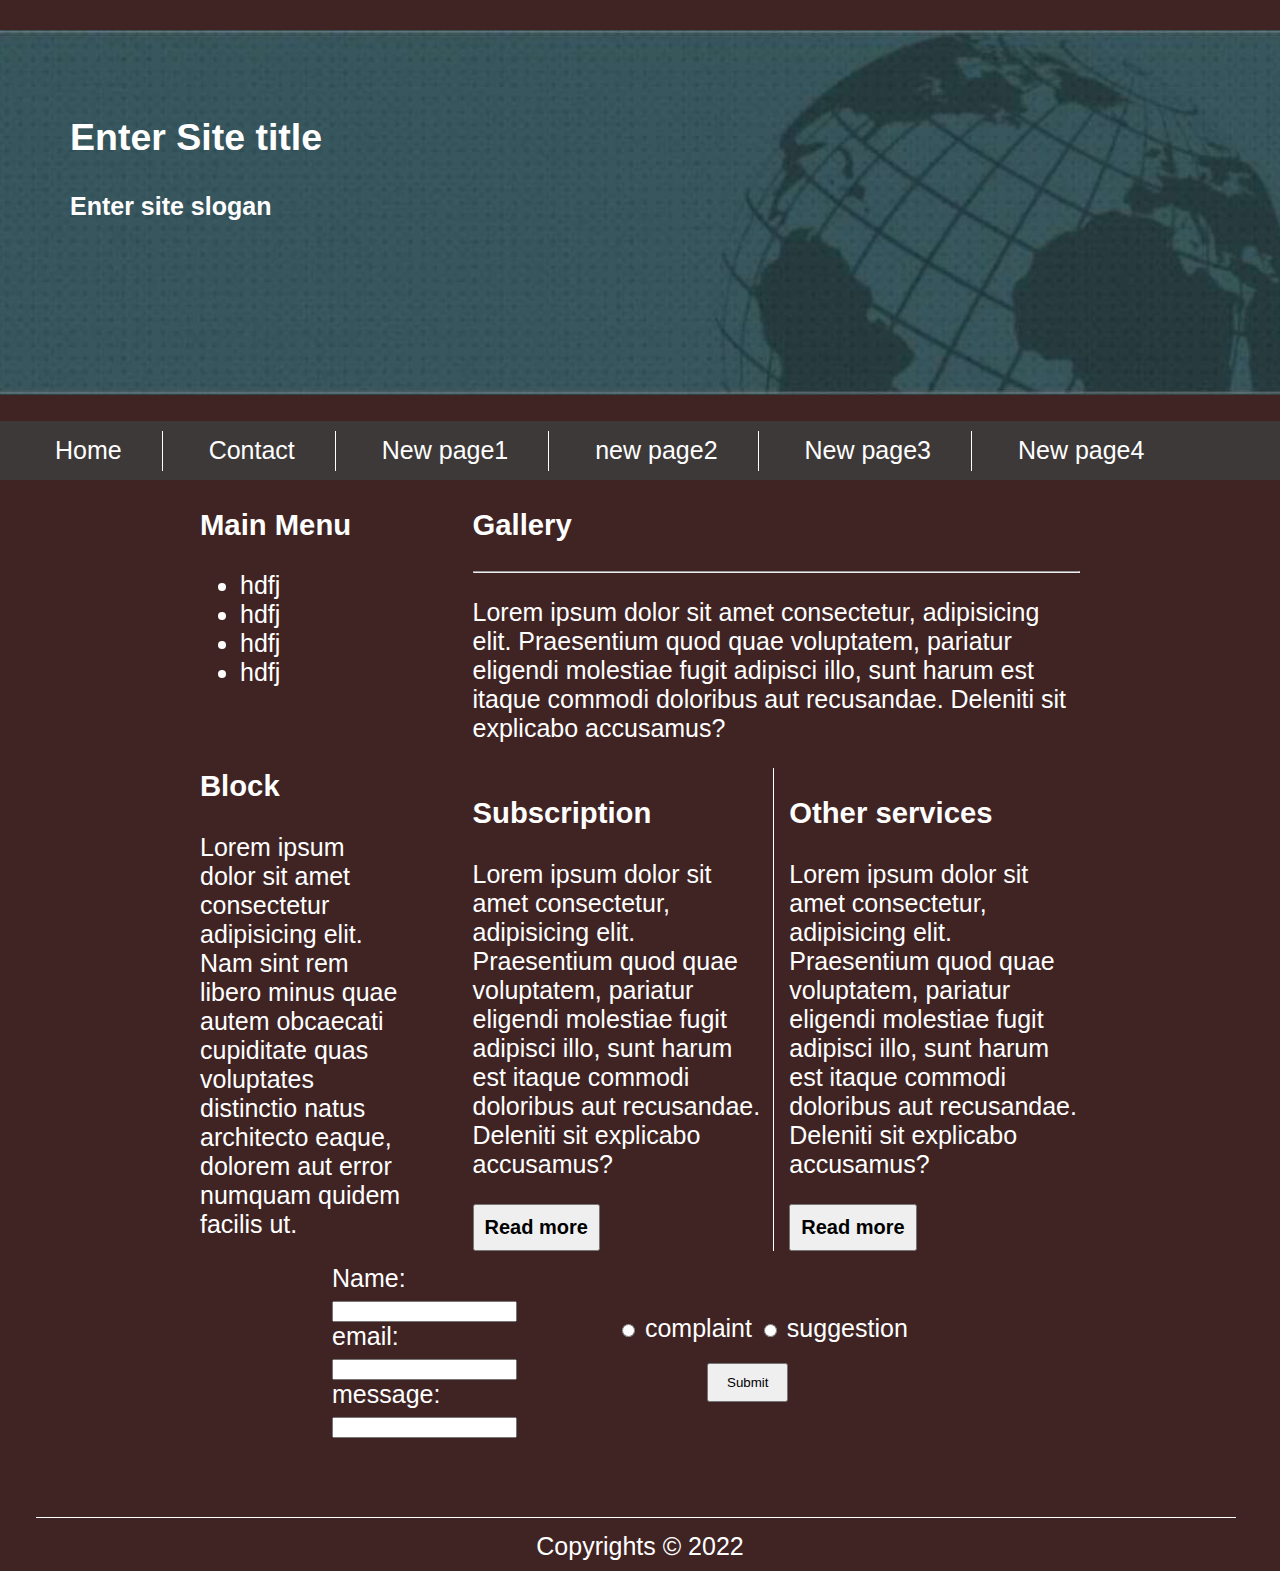
<file: Belal Khaleel HTML3/index.html>
<!DOCTYPE html>
<html lang="en">
<head>
    <meta charset="UTF-8">
    <meta http-equiv="X-UA-Compatible" content="IE=edge">
    <meta name="viewport" content="width=device-width, initial-scale=1.0">
    <title>Document</title>
    <link rel="stylesheet" href="index.css">
</head>
    
        <div class="container">
               <header>
                    <img src="map.jpg" alt="just an image">
                    <div>
                        <h2>Enter Site title</h2>
                        <h4>Enter site slogan</h4>
                    </div>
                      <nav>

                        <a href="#">Home</a>
                        <a href="#">Contact</a>
                        <a href="#">New page1</a>
                        <a href="#">new page2</a>
                        <a href="#">New page3</a>
                        <a href="#">New page4</a>
                    
                    </nav>
                </header>
<div class="maindiv">
            <div class="leftdiv">
                <h3>Main Menu</h3>
                <ul>
                    <li>hdfj</li>
                    <li>hdfj</li>
                    <li>hdfj</li>
                    <li>hdfj</li>
                </ul><br>
                <h3>Block</h3>
                <p>Lorem ipsum dolor sit amet consectetur adipisicing elit. Nam sint rem libero minus quae autem obcaecati cupiditate quas voluptates distinctio natus architecto eaque, dolorem aut error numquam quidem facilis ut.</p>
            </div>
            <div class="rightdiv">
                <div class="gallery">
                    <h3>Gallery</h3><hr>
                    <p>Lorem ipsum dolor sit amet consectetur, adipisicing elit. Praesentium quod quae voluptatem, pariatur eligendi molestiae fugit adipisci illo, sunt harum est itaque commodi doloribus aut recusandae. Deleniti sit explicabo accusamus?</p>
                </div>
                <div class="undergallery">
                    <div class="subscription">
                    <h3>Subscription</h3>
                    <p>Lorem ipsum dolor sit amet consectetur, adipisicing elit. Praesentium quod quae voluptatem, pariatur eligendi molestiae fugit adipisci illo, sunt harum est itaque commodi doloribus aut recusandae. Deleniti sit explicabo accusamus?</p>
                    <button>Read more</button>
                    </div>
                    <div class="otherservices">
                        <h3>Other services</h3>
                    <p>Lorem ipsum dolor sit amet consectetur, adipisicing elit. Praesentium quod quae voluptatem, pariatur eligendi molestiae fugit adipisci illo, sunt harum est itaque commodi doloribus aut recusandae. Deleniti sit explicabo accusamus?</p>
                    <button>Read more</button>
                    </div>
                </div>
            </div>
        </div>
         <form>
            <div class="fill">
                <label for="name">Name:</label><br>
                <input type="text" id="name" name="name"><br>
                <label for="email">email:</label><br>
                <input type="text" id="email" name="email"><br>
                <label for="message">message:</label><br>
                <input type="text" id="message" name="message"><br>
                </div>
                <div class="click">
                <input type="radio" id="complaint" name="complaint" value="complaint">
                <label for="complaint">complaint</label>
                <input type="radio" id="suggestion" name="suggestion" value="suggestion">
                <label for="suggestion">suggestion</label><br>
                <input class="submit" type="submit" value="Submit">
                </div>
              </form>

           
             <footer>Copyrights © 2022</footer>

            

        </div>
        
       
               

    
</html>
</file>
<file: Belal Khaleel HTML3/index.css>
body {
     font-family: sans-serif;
     box-sizing: border-box;
    -webkit-box-sizing: border-box;
    -moz-box-sizing: border-box;
     background-color: #402424;
     color: white;
  
  
}



body{
  max-width: 1300px;
  margin: 10px 200px;
  padding: 0;
  font-size: 25px;
}

nav{
  position: relative;
  margin-top: 20px;
  background-color: #3e3939;
  padding: 15px;
}
nav ul{
  display: flex;
  align-items: center;
  justify-content: c;
  padding: 30px 0px;
  background-color: #293c40;
  max-width: ;
  width: 1300px;
}
nav a {
  text-decoration: none;
  padding: 10px 30px 10px 30px ;
  color: white;
  margin-left: 20px;
  
  

}
nav a:not(:last-child)::after{
    content: "";
    background-color: white;
    height: 40px;
    width: 1px;
    top: 10px;
    position: absolute;
    margin-left: 40px;
}



.container{
    display: flex;
    align-items: center;
    justify-content: center;
    flex-direction: column;
    margin-top: 30px;  

}

header {
  position: relative;
}
header img{
  width: 1300px;

}

header div{
    position: absolute;
    color: white;
    top: 55px;
    left: 80px;
}

.maindiv {
  display: flex;

}
.leftdiv {
  width: 25%;
  padding-right: 70px;
}
.rightdiv {
  width: 75%;
}

.subscription {
  border-right: 1px solid white;
  padding-right: 10px;
}
.undergallery {
  display:flex;
}
.otherservices {
  padding-left: 15px;
}

button {
  padding: 10px;
  font-size: 20px;
  font-weight: 600;
}

form {
  width: 70%;
  display: flex;
}

.click {
  padding: 50px 0 50px 100px;
}

.submit {
  padding: 10px 18px;
  margin-top: 20px;
  margin-left: 90px;
}


/* Start footer */
footer{
  margin-top: 80px;
  position: relative;
}


footer::before{
     content: "";
    position: absolute;
    background-color: white;
    width: 1200px;
    height: 1px;
    top: -15px;
    left: -500px;
}


/* End footer */
</file>
